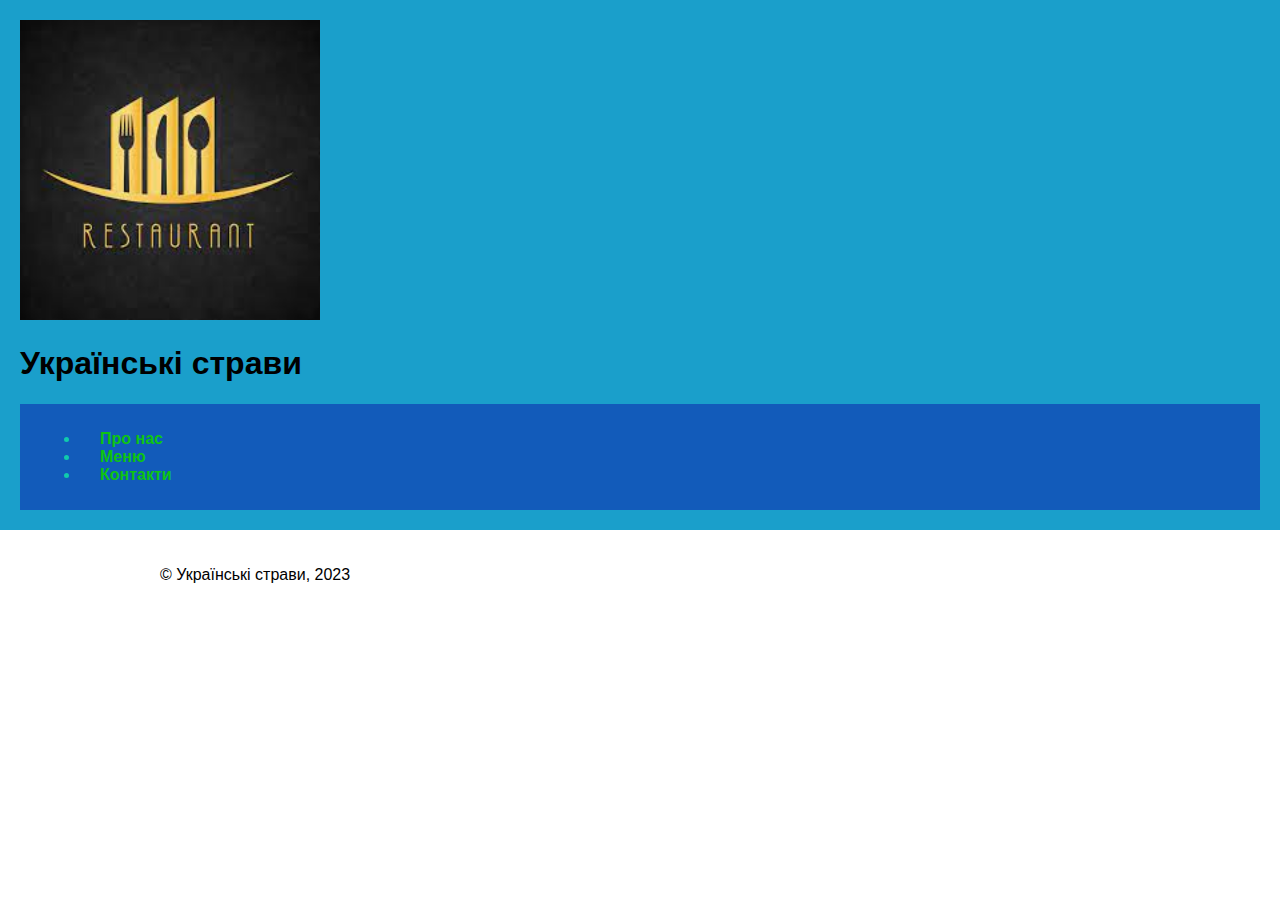
<file: index.html>
<!DOCTYPE html>
<html lang="uk">
<head>
  <meta charset="UTF-8">
  <meta name="viewport" content="width=device-width, initial-scale=1.0">
  <title>Українські страви</title>
  <link rel="stylesheet" href="style.css">
</head>
<body>
  <!-- Шапка сайту -->
  <header>
    <div class="logo">
      <img src="4.jpg" width="300"  alt="Логотип">
      <h1>Українські страви</h1>
    </div>
    <nav>
      <ul>
        <li><a href="page1.html">Про нас</a></li>
        <li><a href="page2.html">Меню</a></li>
        <li><a href="page3.html">Контакти</a></li>
      </ul>
    </nav>
  </header>
              <!-- Футер сайту -->
              <footer>
                <div class="container">
                  <p>© Українські страви, 2023</p>
                </div>
              </footer>
            </body>
            </html>
</file>
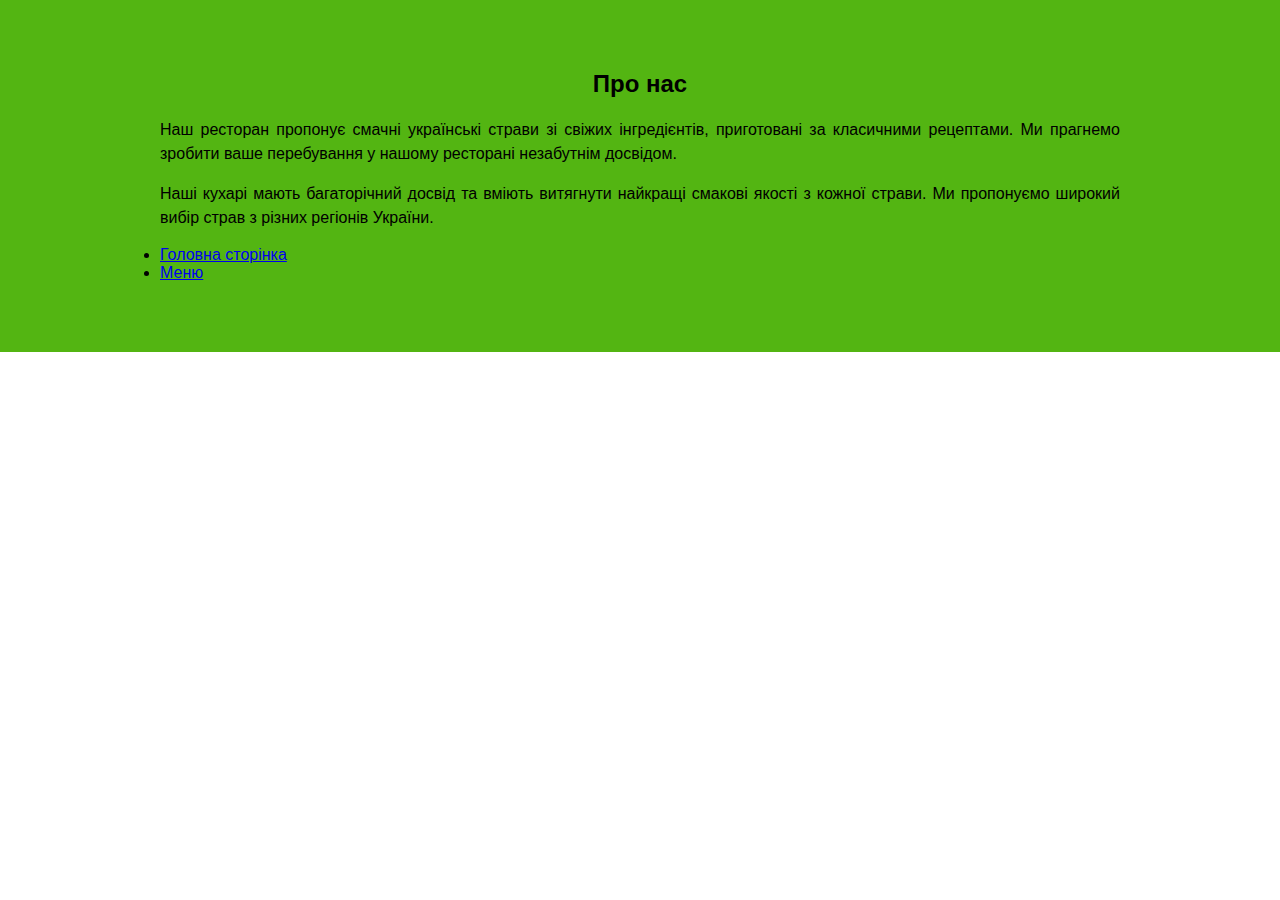
<file: page1.html>
<!DOCTYPE html>
<html lang="uk">
  <body>
<section id="about">
    <link rel="stylesheet" href="style.css">
    <div class="container">
      <h2>Про нас</h2>
      <p>Наш ресторан пропонує смачні українські страви зі свіжих інгредієнтів, приготовані за класичними рецептами. Ми прагнемо зробити ваше перебування у нашому ресторані незабутнім досвідом.</p>
      <p>Наші кухарі мають багаторічний досвід та вміють витягнути найкращі смакові якості з кожної страви. Ми пропонуємо широкий вибір страв з різних регіонів України.</p>
        <li><a href="index.html"> Головна сторінка </a></li>
           <li><a href="page2.html"> Меню </a></li>
    </div>
  </section>
      </body>
            </html>
</file>
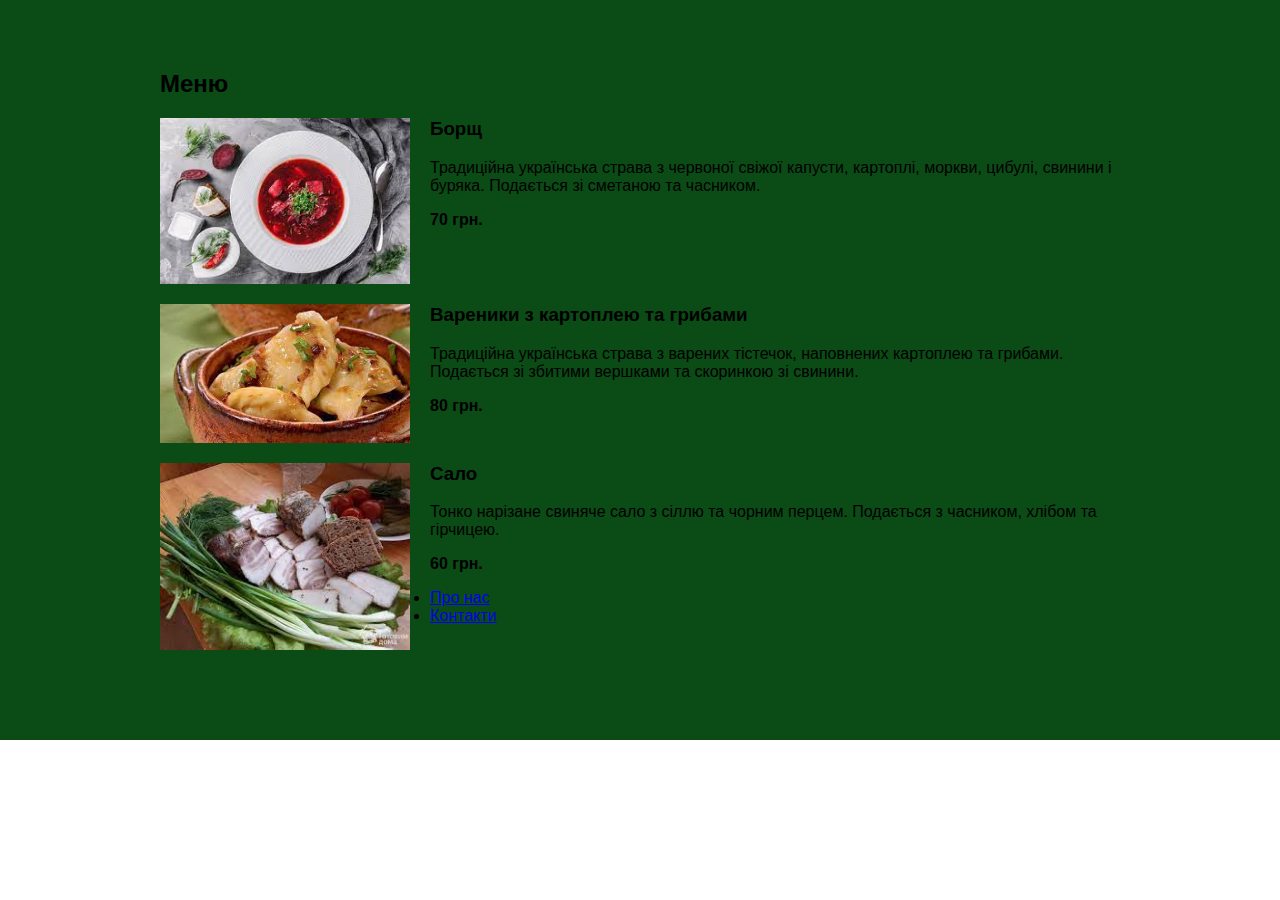
<file: page2.html>
<!DOCTYPE html>
<html lang="uk">
  <body>
      <link rel="stylesheet" href="style.css">
  <section id="menu">
    <div class="container">
      <h2>Меню</h2>
      <div class="menu-item">
        <img src="3.jpeg.jpg" width="250" height="100" alt="Борщ" class="menu-item-image">
        <div class="menu-item-description">
          <h3>Борщ</h3>
          <p>Традиційна українська страва з червоної свіжої капусти, картоплі, моркви, цибулі, свинини і буряка. Подається зі сметаною та часником.</p>
          <p class="menu-item-price">70 грн.</p>
        </div>
      </div>
      <div class="menu-item">
        <img src="2.jpeg.jpg" alt="Вареники" width="250" height="100" class="menu-item-image">
        <div class="menu-item-description">
            <h3>Вареники з картоплею та грибами</h3>
            <p>Традиційна українська страва з варених тістечок, наповнених картоплею та грибами. Подається зі збитими вершками та скоринкою зі свинини.</p>
            <p class="menu-item-price">80 грн.</p>
            </div>
            </div>
            <div class="menu-item">
            <img src="1.jpeg.jpg" alt="Сало" width="250" height="100" class="menu-item-image">
            <div class="menu-item-description">
            <h3>Сало</h3>
            <p>Тонко нарізане свиняче сало з сіллю та чорним перцем. Подається з часником, хлібом та гірчицею.</p>
            <p class="menu-item-price">60 грн.</p>
   <li><a href="page1.html">Про нас</a></li>
    <li><a href="page3.html">Контакти</a></li>
            </div>
            </div>
            </div>
            
              </section>
      </body>
            </html>
</file>
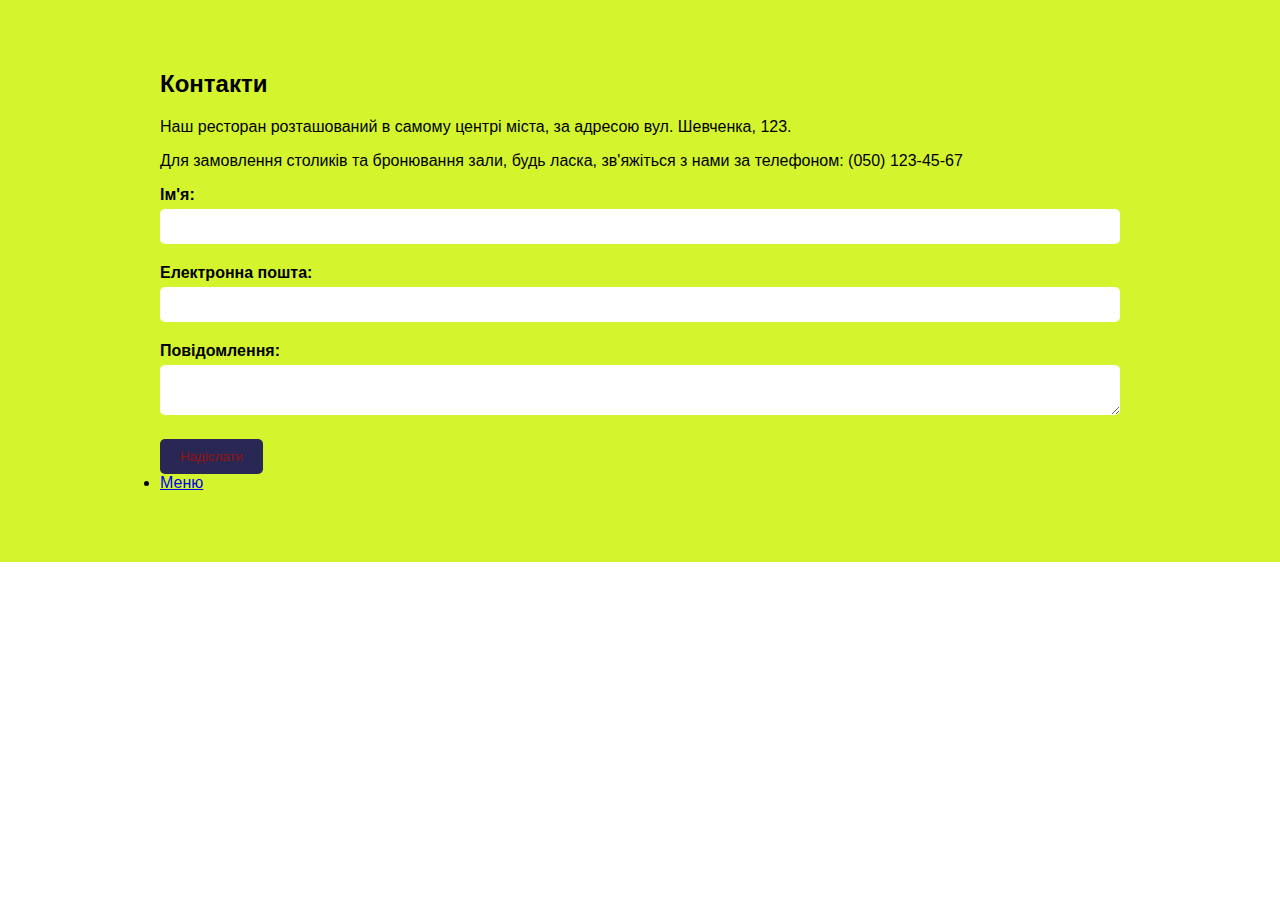
<file: page3.html>
<!DOCTYPE html>
<html lang="uk">
  <body>
      <link rel="stylesheet" href="style.css">
    <!-- Розділ "Контакти" -->
              <section id="contact">
                <div class="container"> 
                  <h2>Контакти</h2>
                  <p>Наш ресторан розташований в самому центрі міста, за адресою вул. Шевченка, 123.</p>
                  <p>Для замовлення столиків та бронювання зали, будь ласка, зв'яжіться з нами за телефоном: (050) 123-45-67</p>
                  <form action="submit.php" method="post">
                    <label for="name">Ім'я:</label>
                    <input type="text" id="name" name="name">
                    <label for="email">Електронна пошта:</label>
                    <input type="email" id="email" name="email">
                    <label for="message">Повідомлення:</label>
                    <textarea id="message" name="message"></textarea>
                    <button type="submit">Надіслати</button>
                    <li><a href="page2.html">Меню</a></li>
                  </form>
                </div>
              </section>
                    </body>
            </html>
</file>
<file: style.css>
/* Загальні стилі */
* {
    box-sizing: border-box;
  }
  
  body {
    font-family: 'Arial', sans-serif;
    margin: 0;
  }
  
  .container {
    max-width: 1000px;
    margin: 0 auto;
    padding: 20px;
  }
  
  h2 {
    margin-top: 0;
  }
  
  img {
    max-width: 100%;
    height: auto;
  }
  
  /* Стилі для шапки */
  header {
    background-color: #1a9fcb;
    padding: 20px}

    /* Стили для навігаційного меню */
    nav {
    display: flex;
    justify-content: space-between;
    align-items: center;
    background-color: #125bba;
    color: #10cbac;
    padding: 10px 20px;
    }
    
    nav a {
    color: #0ec411;
    text-decoration: none;
    font-weight: bold;
    margin-left: 20px;
    }
    
    nav a:hover {
    text-decoration: underline;
    }
    
    /* Стили  розділу "О нас" */
    #about {
    background-color: #53b512;
    padding: 50px 0;
    }
    
    #about h2 {
    text-align: center;
    }
    
    #about p {
    text-align: justify;
    line-height: 1.5;
    }
    
    #about img {
    float: left;
    margin-right: 20px;
    }
    
    /* Стилі для розділу "Меню" */
    #menu {
    background-color: #0b4b16;
    padding: 50px 0;
    }
    
    .menu-item {
    display: flex;
    margin-bottom: 20px;
    }
    
    .menu-item-image {
    max-width: 300px;
    margin-right: 20px;
    }
    
    .menu-item-description {
    flex: 1;
    }
    
    .menu-item h3 {
    margin-top: 0;
    }
    
    .menu-item-price {
    font-weight: bold;
    }
    
    /* Стилі для розділу "Контакти" */
    #contact {
    background-color: #d4f52e;
    padding: 50px 0;
    }
    
    form label {
    display: block;
    margin-bottom: 5px;
    font-weight: bold;
    }
    
    form input, form textarea {
    width: 100%;
    padding: 10px;
    margin-bottom: 20px;
    border: none;
    border-radius: 5px;
    }
    
    form button {
    padding: 10px 20px;
    background-color: #292753;
    color: #941414;
    border: none;
    border-radius: 5px;
    cursor: pointer;
    }
    
    form button:hover {
    background-color: #0eb60c;
    }
</file>
